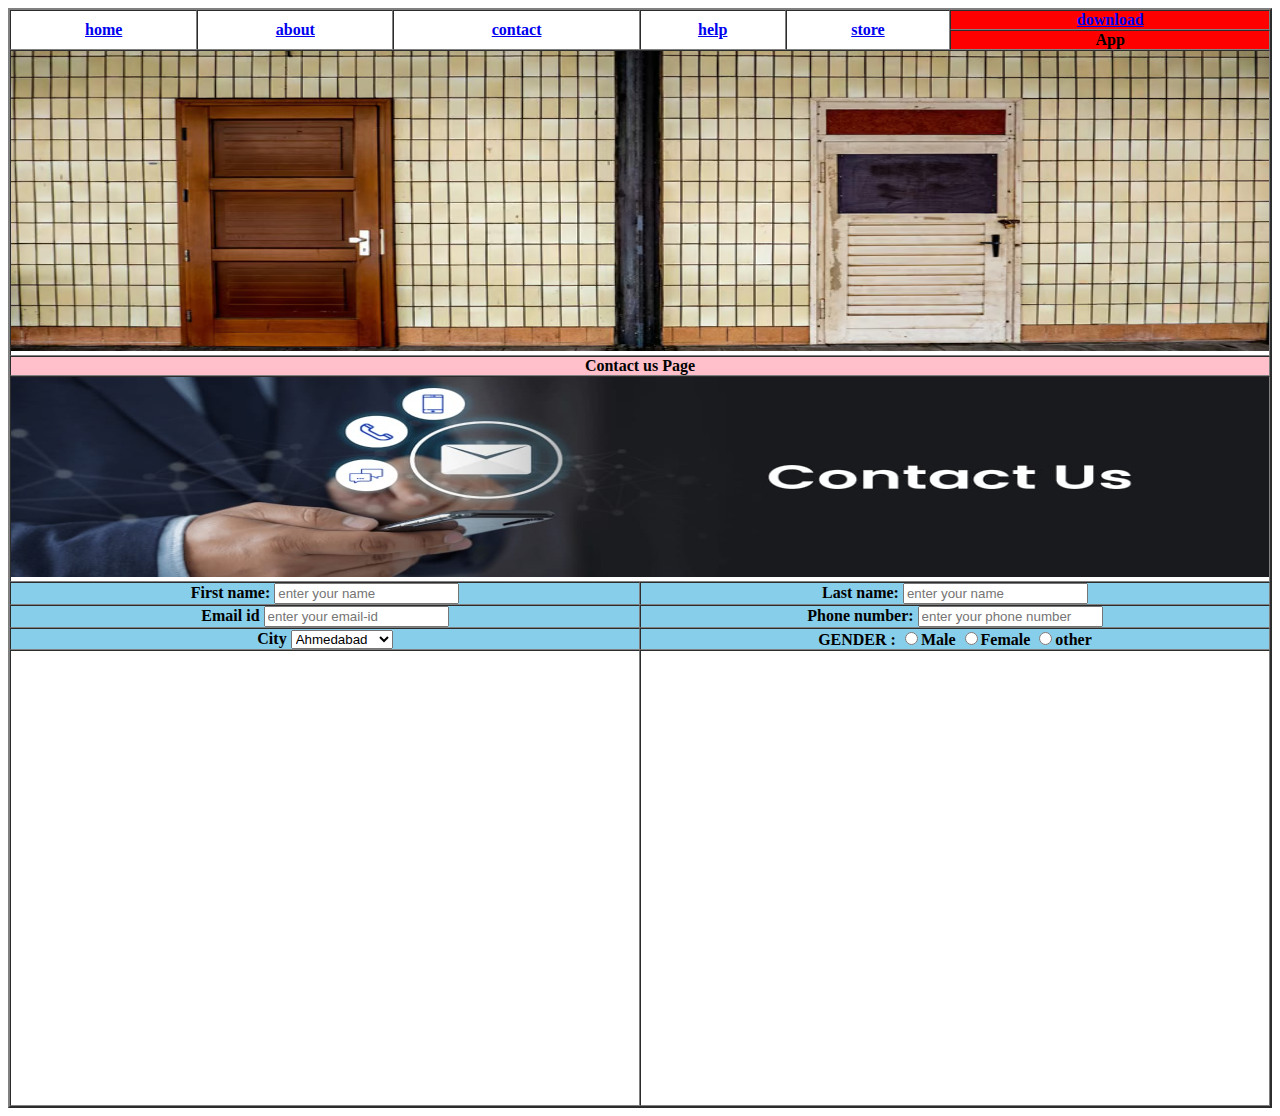
<file: ASSIGNMENT/HTML/PROJECT/main.html>
<!DOCTYPE html>
<html lang="en">

<head>
    <meta charset="UTF-8">
    <meta name="viewport" content="width=device-width, initial-scale=1.0">
    <title>project</title>
</head>

<body>
    <table border="2" width="100%" cellspacing="0" cellpadding="0">
        <tr>
            <th rowspan="2"><a href=" ">home</a></th>
            <th rowspan="2"><a href=" ">about</a></th>
            <th rowspan="2"><a href=" ">contact</a></th>
            <th rowspan="2"><a href=" ">help</th>
            <th rowspan="2"><a href=" ">store</a></th>
            <th colspan="2" bgcolor="red"><a href=" ">download</a>
                
            </th>
        </tr>
        <th colspan="2" bgcolor="red">App</th>
        <tr>
            <td colspan="7"><img src="image/mainimage" height=300px" width="100%"></td>
        </tr>
        <tr>
           
            <th colspan="7" bgcolor="pink">Contact us Page</th>
        </tr>
        <tr>
            <td colspan="7"><img src="image/contactus.jpg" height="200x" width="100%"></td>
        </tr>
        <tr>
    
                <th colspan="3" bgcolor="skyblue">
                    <label for="first name">First name:</label>
                    <input type="text" name="first name" id="" placeholder="enter your name" required>
                </th>
                <th colspan="3" bgcolor="skyblue">
                    <label for="LAst name">Last name:</label>
                    <input type="text" name="first name" id="" placeholder="enter your name" required>
                </th>
        </tr>
        <tr>
            <th colspan="3" bgcolor="skyblue">
                <label for="email id">Email id</label>
                <input type="email" name="first name" id="" placeholder="enter your email-id">
            </th>
            <th colspan="4" bgcolor="skyblue">
                <label for="mobile number">Phone number:</label>
                <input type="text" name="phone number" id="" placeholder="enter your phone number" required>
            </th>
        <tr>
            <th colspan="3" bgcolor="skyblue">
               <label for="City">City</label>
                <select name="city" id="city">
                    <option value="">Ahmedabad</option>
                    <option value="">Gandhinagar</option>
                    <option value="">Himmatnagar</option>
                    <option value="">Palanpur</option>
                    <option value="">Mahesana</option>
            </th>
            <th colspan="4" bgcolor="skyblue">GENDER : 
                <input type="radio" name="Gender" id="male" value="male">Male
                 <input type="radio" name="Gender" id="female" value="Female" />Female
                 <input type="radio" name="Gender" id="other"  value="Female" />other
            </th>
        </tr>
    
        <tr>
            <th colspan="3">
                <iframe
                    src="https://www.google.com/maps/embed?pb=!1m18!1m12!1m3!1d3672.7236044389138!2d72.60635807394277!3d22.99718911727757!2m3!1f0!2f0!3f0!3m2!1i1024!2i768!4f13.1!3m3!1m2!1s0x395e85c2fc005927%3A0x918e69150ca1c935!2sTOPS%20Technologies!5e0!3m2!1sen!2sin!4v1711812353521!5m2!1sen!2sin"
                    width="100%" height="450" style="border:0;" allowfullscreen="" loading="lazy"
                    referrerpolicy="no-referrer-when-downgrade"></iframe>
            </th>
            <th colspan="4">
                <iframe width="100%" height="450" src="https://www.youtube.com/embed/Y9pgsPW-KIE?si=soHeG8DATcdZZLAr"
                    title="YouTube video player" frameborder="0"
                    allow="accelerometer; autoplay; clipboard-write; encrypted-media; gyroscope; picture-in-picture; web-share"
                    referrerpolicy="strict-origin-when-cross-origin" allowfullscreen></iframe>
            </th>
        </tr>
    </table>
</body>

</html>
</file>
